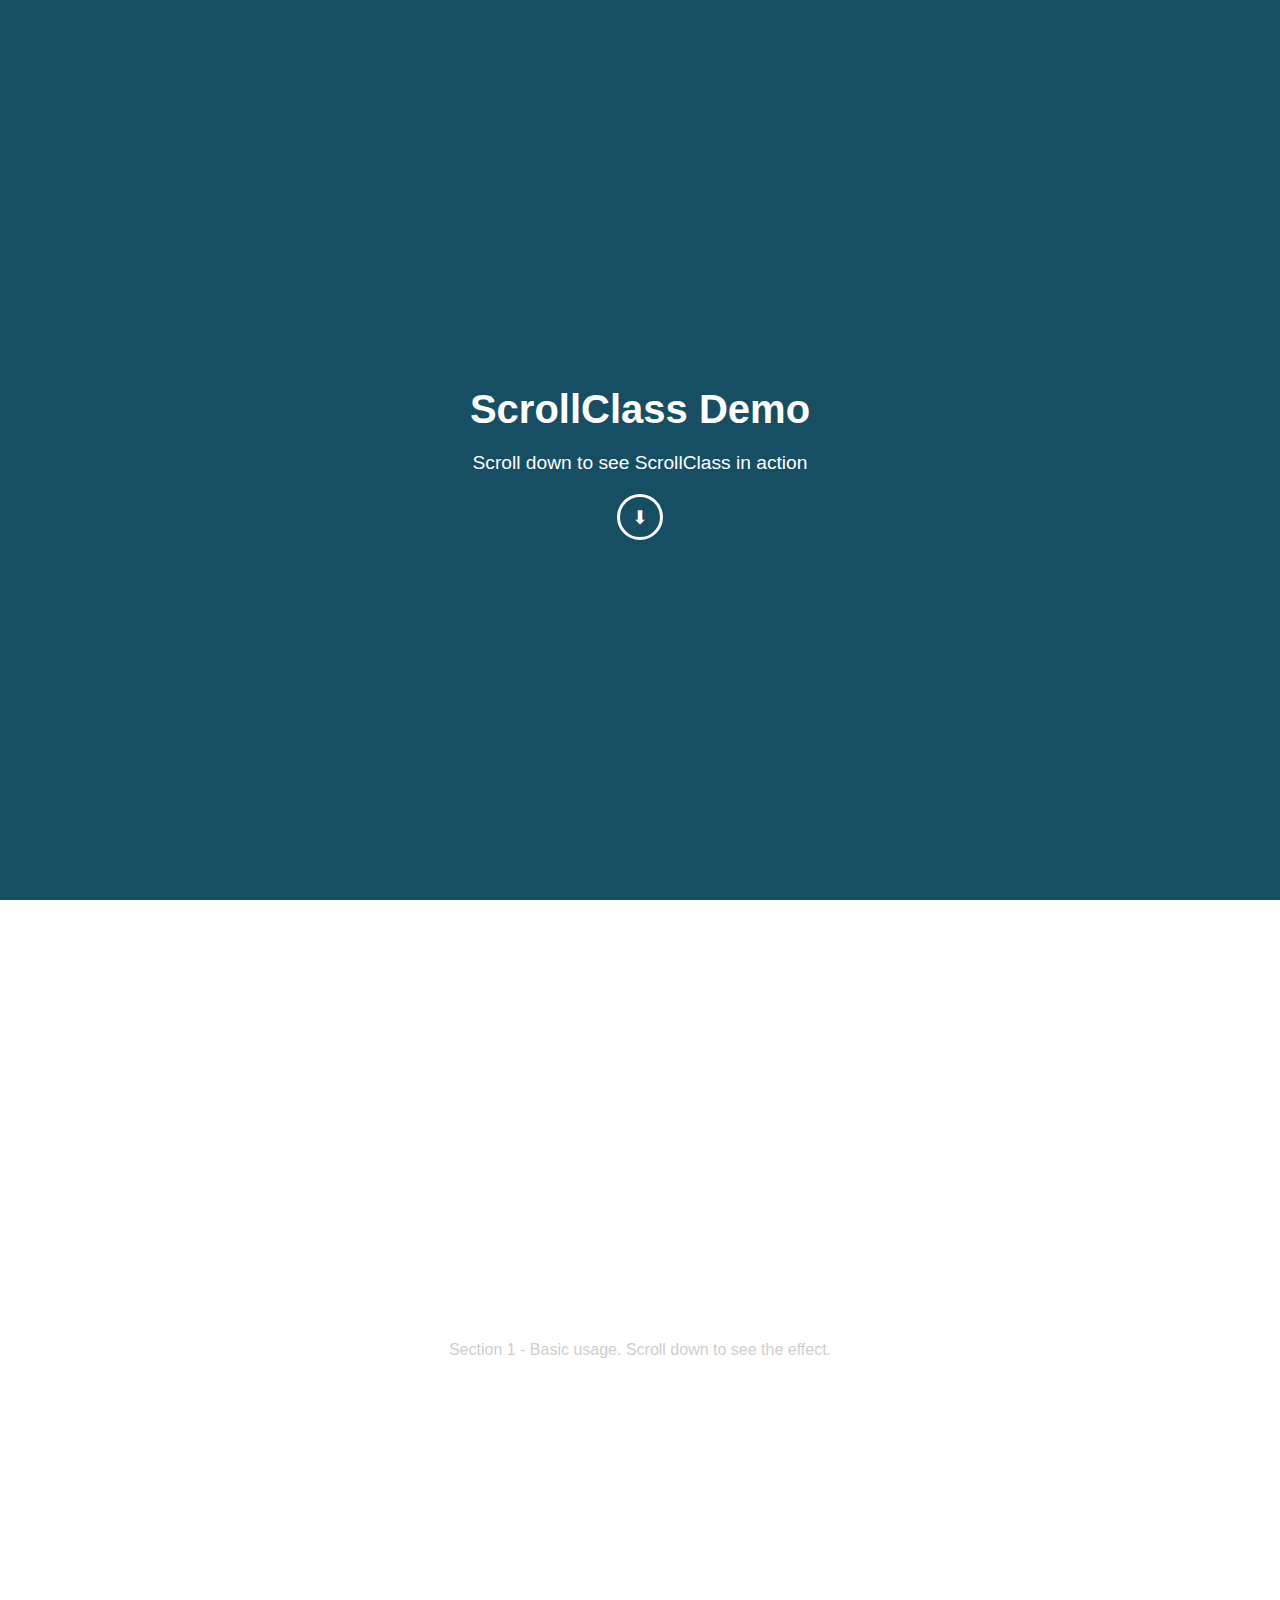
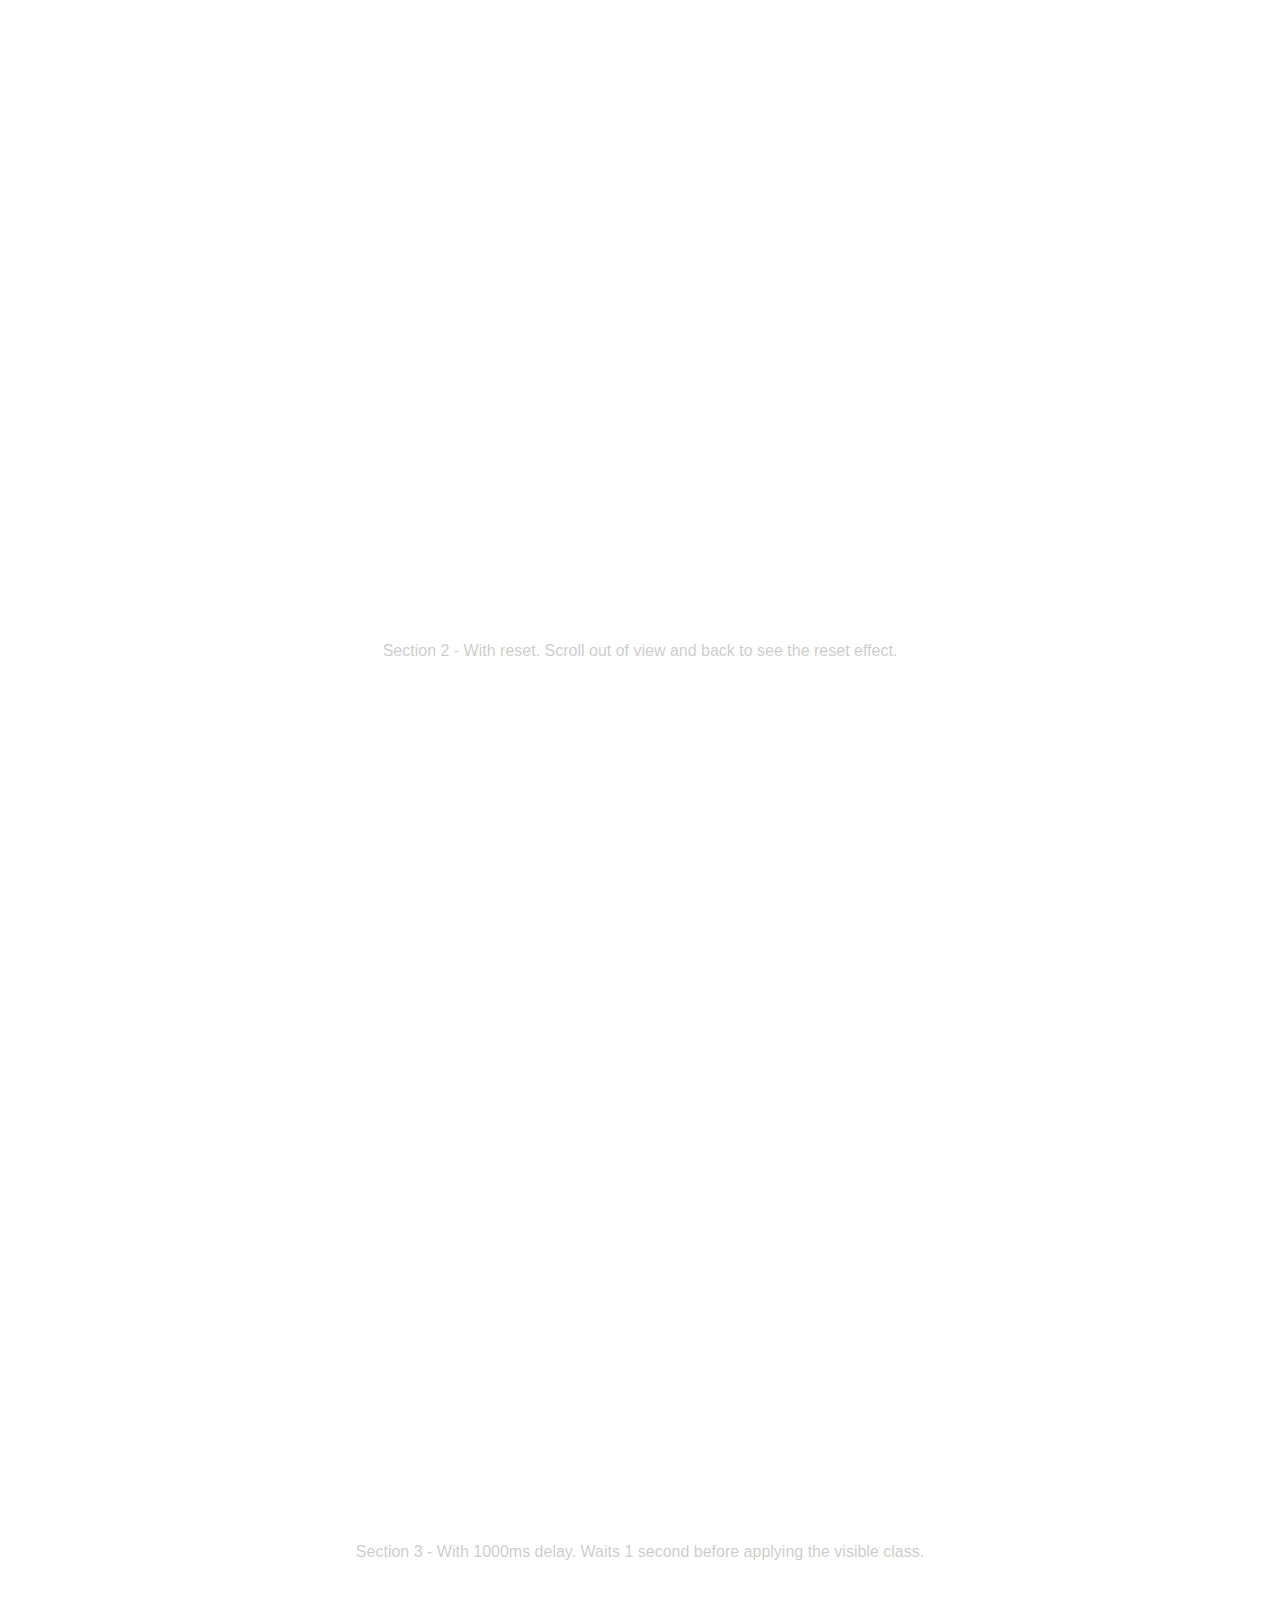
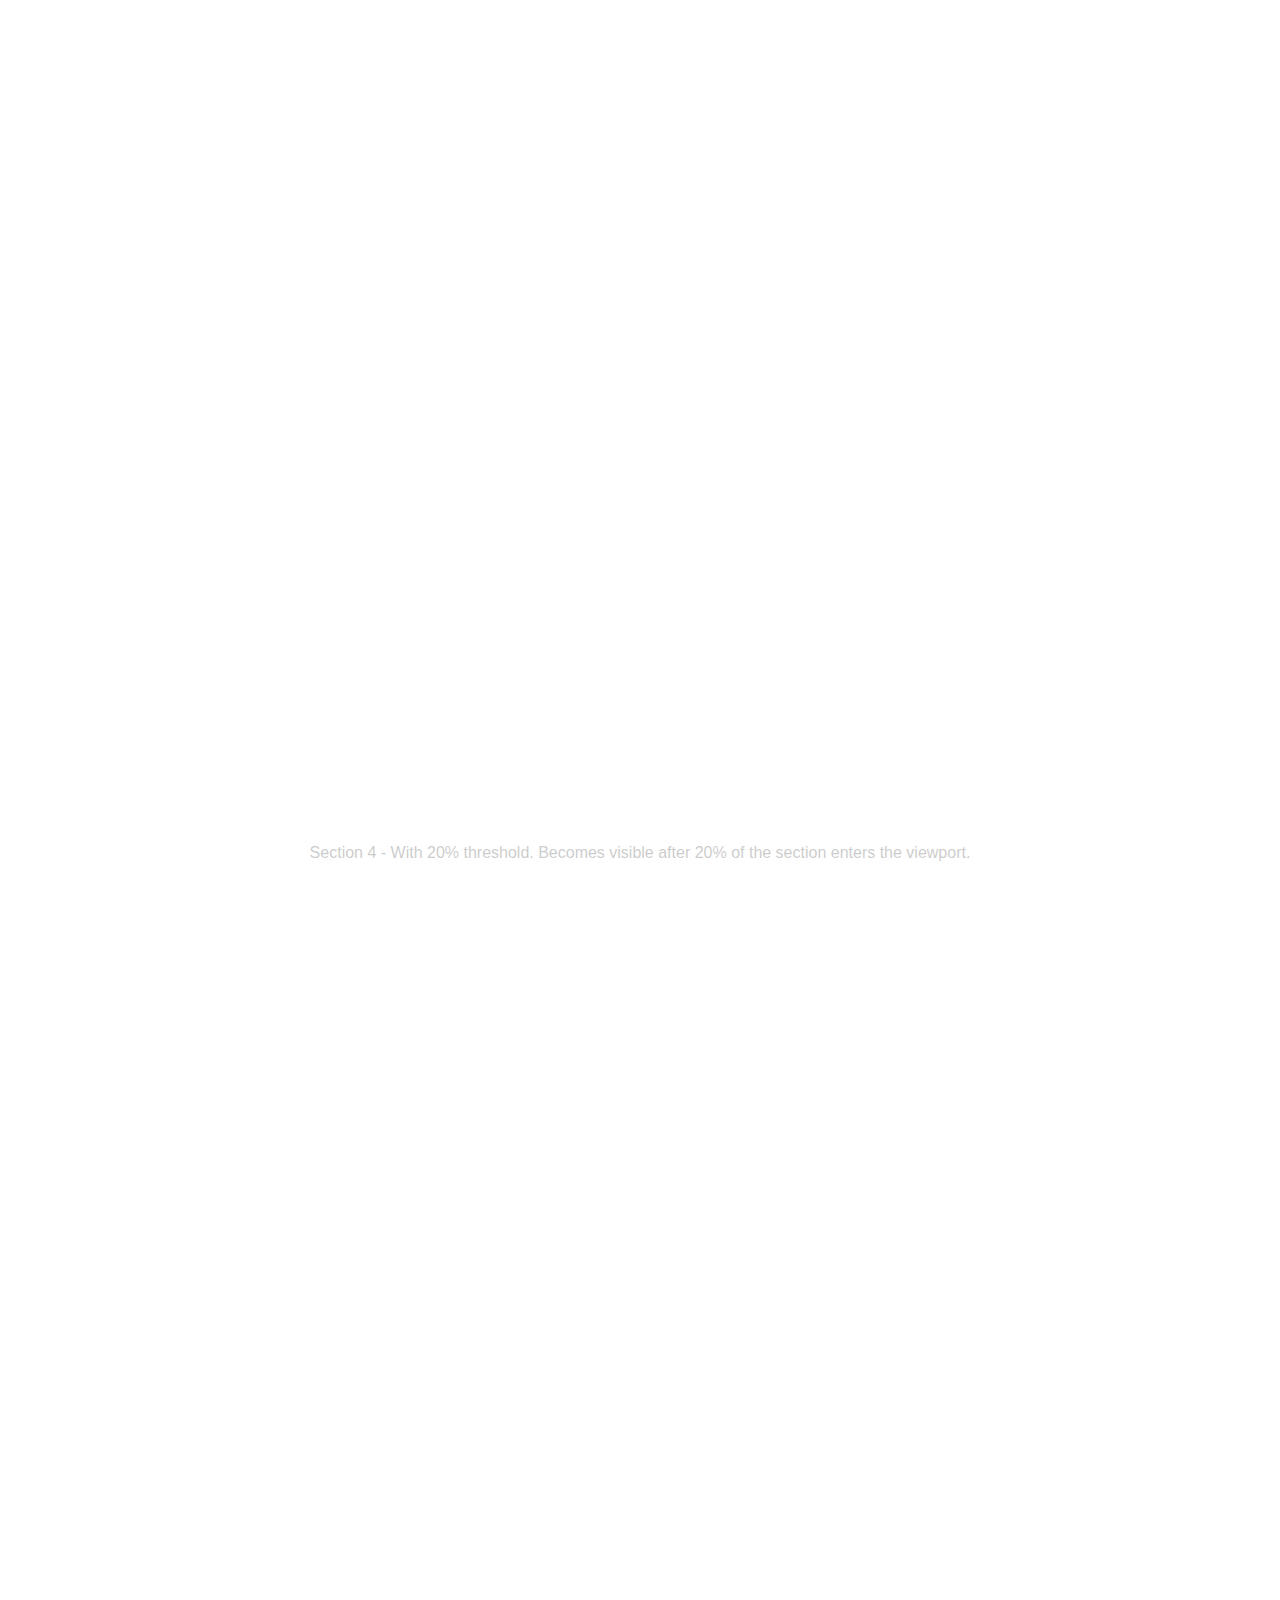
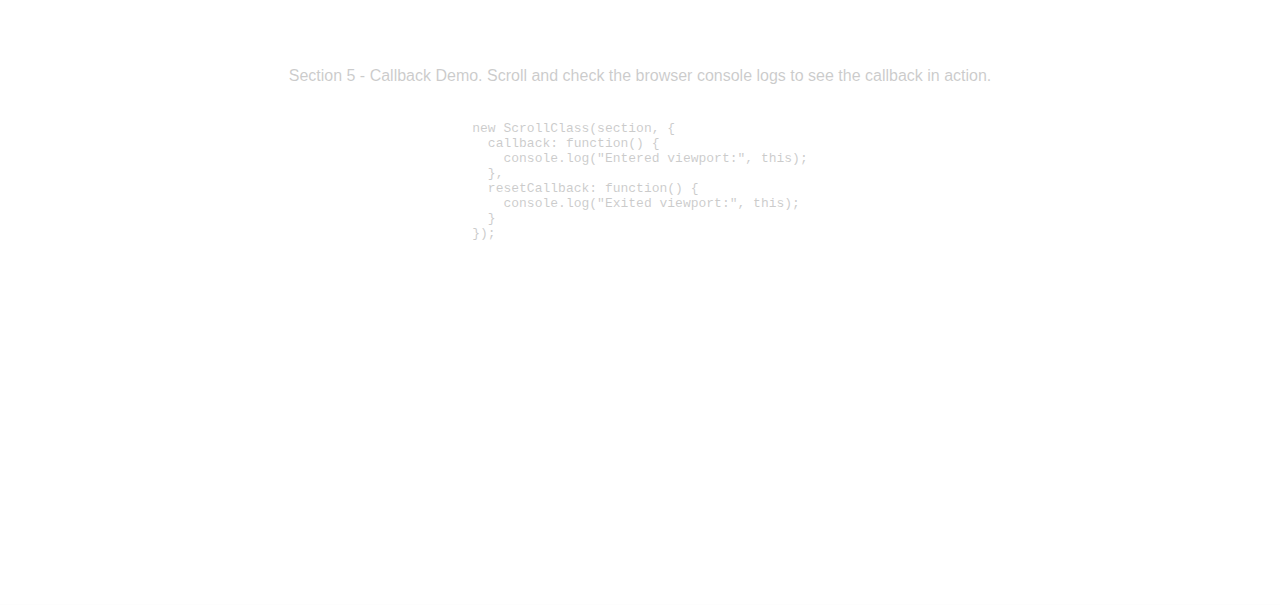
<file: demo.html>
<!DOCTYPE html>
<html lang="en">
<head>
    <meta charset="UTF-8">
    <meta name="viewport" content="width=device-width, initial-scale=1.0">
    <title>ScrollClass Demo</title>
    <style>
        body {
            font-family: Arial, sans-serif;
            padding: 0;
            margin: 0;
        }
        
        .hero {
            height: 100vh;
            background-color: rgb(22 78 99);
            color: white;
            display: flex;
            flex-direction: column;
            justify-content: center;
            align-items: center;
            text-align: center;
        }

        .hero h1 {
            font-size: 2.5rem;
            margin-bottom: 20px;
        }

        .hero p {
            font-size: 1.2rem;
            max-width: 800px;
            margin: 0 auto;
        }

        .arrow {
            display: block;
            margin: 20px auto 0;
            width: 40px;
            height: 40px;
            border: 3px solid white;
            border-radius: 50%;
            position: relative;
        }

        .arrow::before {
            content: '⬇';
            position: absolute;
            top: 50%;
            left: 50%;
            transform: translate(-50%, -50%);
            font-size: 1.2rem;
        }

        .section {
            height: 100vh;
            display: flex;
            flex-direction: column;
            align-items: center;
            justify-content: center;
            border-bottom: 1px solid #f4f4f4;
            opacity: 0.2;
            transition: opacity 1s, background-color 1s; 
        }

        .visible {
            opacity: 1;
            background-color: rgb(165 243 252); 
        }

    </style>
</head>
<body>
    <div class="hero">
        <h1>ScrollClass Demo</h1>
        <p>Scroll down to see ScrollClass in action</p>
        <div class="arrow"></div>
    </div>

    <div class="section hidden" data-scroll-class="visible">
        Section 1 - Basic usage. Scroll down to see the effect.
    </div>

    <div class="section hidden" data-scroll-class="visible" data-scroll-reset>
        Section 2 - With reset. Scroll out of view and back to see the reset effect.
    </div>

    <div class="section hidden" data-scroll-class="visible" data-scroll-delay="1000">
        Section 3 - With 1000ms delay. Waits 1 second before applying the visible class.
    </div>

    <div class="section hidden" data-scroll-class="visible" data-threshold="20">
        Section 4 - With 20% threshold. Becomes visible after 20% of the section enters the viewport.
    </div>

    <div class="section hidden" data-scroll-class="visible">
        <div>Section 5 - Callback Demo. Scroll and check the browser console logs to see the callback in action.</div> <br><br>
        <code>
            new ScrollClass(section, { <br>
                &nbsp;&nbsp;callback: function() { <br>
                &nbsp;&nbsp;&nbsp;&nbsp;console.log("Entered viewport:", this); <br>
                &nbsp;&nbsp;}, <br>
                &nbsp;&nbsp;resetCallback: function() { <br>
                &nbsp;&nbsp;&nbsp;&nbsp;console.log("Exited viewport:", this); <br>
                &nbsp;&nbsp;} <br>
            });
        </code>
    </div>
    
    <script src="scrollClass.min.js"></script>
    <script>
        // Initialize ScrollClass for each section
        const sections = document.querySelectorAll('.section');
        sections.forEach(section => {
            new ScrollClass(section, {
                callback: function() {
                    console.log("Section was viewed:", this);
                },
                resetCallback: function() {
                    console.log("Section was reset:", this);
                }
            });
        });
    </script>
</body>
</html>
</file>
